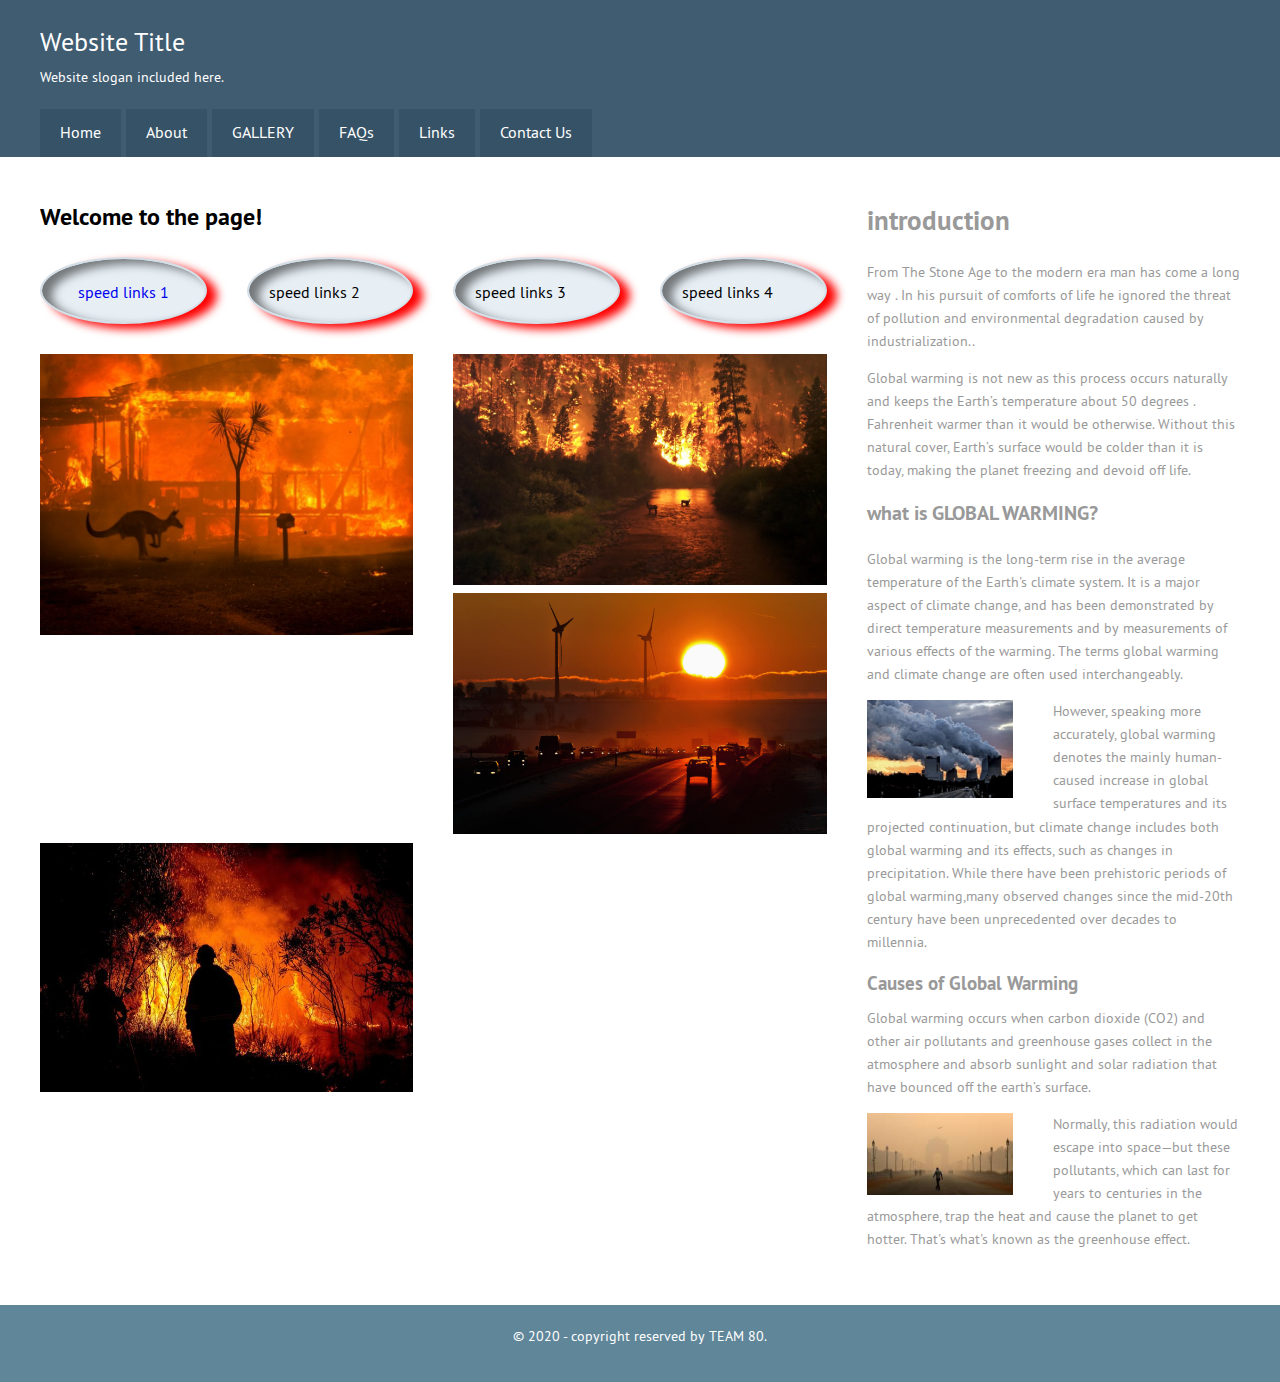
<file: index.html>
<!DOCTYPE html>
<html>
	
	<head>
		<meta charset="utf-8">
		<title>global warming</title>
		<meta name="viewport" content="width=device-width, initial-scale=1">
		<link rel="stylesheet" href="css/screen.css">
	</head>
	
	<body>
		
		<header class="section">
			
			<!-- container -->
			<div class="container">
				<h1>Website Title</h1>
				<p class="hide-small">Website slogan included here.</p>

				<nav class="site-nav">
					<ul class="group">
						<li><a href="#">Home</a></li>
						<li><a href="#">About</a></li>
						<li><a href="about.html">GALLERY</a></li>
						<li class="hide-small"><a href="faq.html">FAQs</a></li>
						<li class="hide-small"><a href="#">Links</a></li>
						<li><a href="#">Contact Us</a></li>
					</ul>
				</nav>
			</div><!-- /container -->
			
		</header>
		
		<div class="content-area group section">
			
			<!-- container -->
			<div class="container">
				
				<!-- row -->
				<div class="row">
					
					<!-- col -->
					<div class="col col-md-8 push-down-sm">
						
						<h2>Welcome to the page!</h2>
												
						<!-- row -->
						<div class="row">
							
							<!-- col -->
							<div class="col col-sm-6 col-lg-3">
								<!-- box-a -->
								<div class="box-a">
									<p style="text-align: center;"><a href="https://warmheartworldwide.org/climate-change/?gclid=Cj0KCQiA9orxBRD0ARIsAK9JDxT747J4QSjInqlpglm6VcGWhAWlYDrsUgUaFJBFZep5dyqnUinTg3MaAnhEEALw_wcB">speed links 1</a></p>
								</div><!-- /box-a -->
							</div><!-- /col -->
							
							<!-- col -->
							<div class="col col-sm-6 col-lg-3">
								<!-- box-a -->
								<div class="box-a">
									<p>speed links 2</p>
								</div><!-- /box-a -->
							</div><!-- /col -->
							
							<!-- col -->
							<div class="col col-sm-6 col-lg-3">
								<!-- box-a -->
								<div class="box-a">
									<p>speed links 3</p>
								</div><!-- /box-a -->
							</div><!-- /col -->
							
							<!-- col -->
							<div class="col col-sm-6 col-lg-3">
								<!-- box-a -->
								<div class="box-a">
									<p>speed links 4</p>
								</div><!-- /box-a -->
							</div><!-- /col -->
							
						</div><!-- /row -->
												
						<!-- row -->
						<div class="row">
							
							<!-- col -->
							<div class="col col-xs-6">
								<img src="images/2.jpg">
							</div><!-- /col -->
							<div class="col col-xs-6">
								<img src="images/3.jpg">
							</div><!-- /col -->
							<div class="col col-xs-6">
								<img src="images/4.jpg">
							</div><!-- /col -->
							<div class="col col-xs-6">
								<img src="images/forest fire.jpg">
							</div><!-- /col -->
							<!-- col -->
							</div><!-- /row -->
						
					</div><!-- /col -->
					
					<!-- col -->
					<div class="col col-md-4 sidebar">
						<h1>introduction</h1>
						<p>From The Stone Age to the modern era man has come a long way . In his pursuit of comforts of life he ignored the threat of pollution and environmental degradation caused by industrialization..</p>
						
						<p>Global warming is not new as this process occurs naturally and keeps the Earth’s temperature about 50 degrees . Fahrenheit warmer than it would be otherwise. Without this natural cover, Earth’s surface would be colder than it is today, making the planet freezing and devoid off life.</p>

						<h2>what is GLOBAL WARMING?</h2>
					
                     <p> Global warming is the long-term rise in the average temperature of the Earth's climate system.
                      It is a major aspect of climate change, and has been demonstrated by direct temperature measurements and by measurements of various effects of the warming.
                      The terms global warming and climate change are often used interchangeably.<div class="col col-xs-6">
								<img src="images/7.jpg">
							</div><!-- /col -->
                      However, speaking more accurately, global warming denotes the mainly human-caused increase in global surface temperatures and its
                      projected continuation, but climate change includes both global warming and its effects, such as changes in precipitation.
                      While there have been prehistoric periods of global warming,many observed changes since the mid-20th century have been unprecedented over decades to millennia.</p>

                      <h3>Causes of Global Warming</h3>

                      <p>Global warming occurs when carbon dioxide (CO2) and other air pollutants and greenhouse gases collect in the atmosphere and absorb sunlight and solar radiation that have bounced off the earth’s surface.<div class="col col-xs-6">
								<img src="images/40.jpg">
							</div><!-- /col -->
                      Normally, this radiation would escape into space—but these pollutants, which can last for years to centuries in the atmosphere, trap the heat and cause the planet to get hotter. That's what's known as the greenhouse effect.</p>
					</div><!-- /col -->
					
				</div><!-- /row -->
				
			</div><!-- /container -->
			
		</div>

		<footer>
			<p>&copy; 2020 - copyright reserved by TEAM 80.</p>
		</footer>
		
		
	</body>
	
</html>
</file>
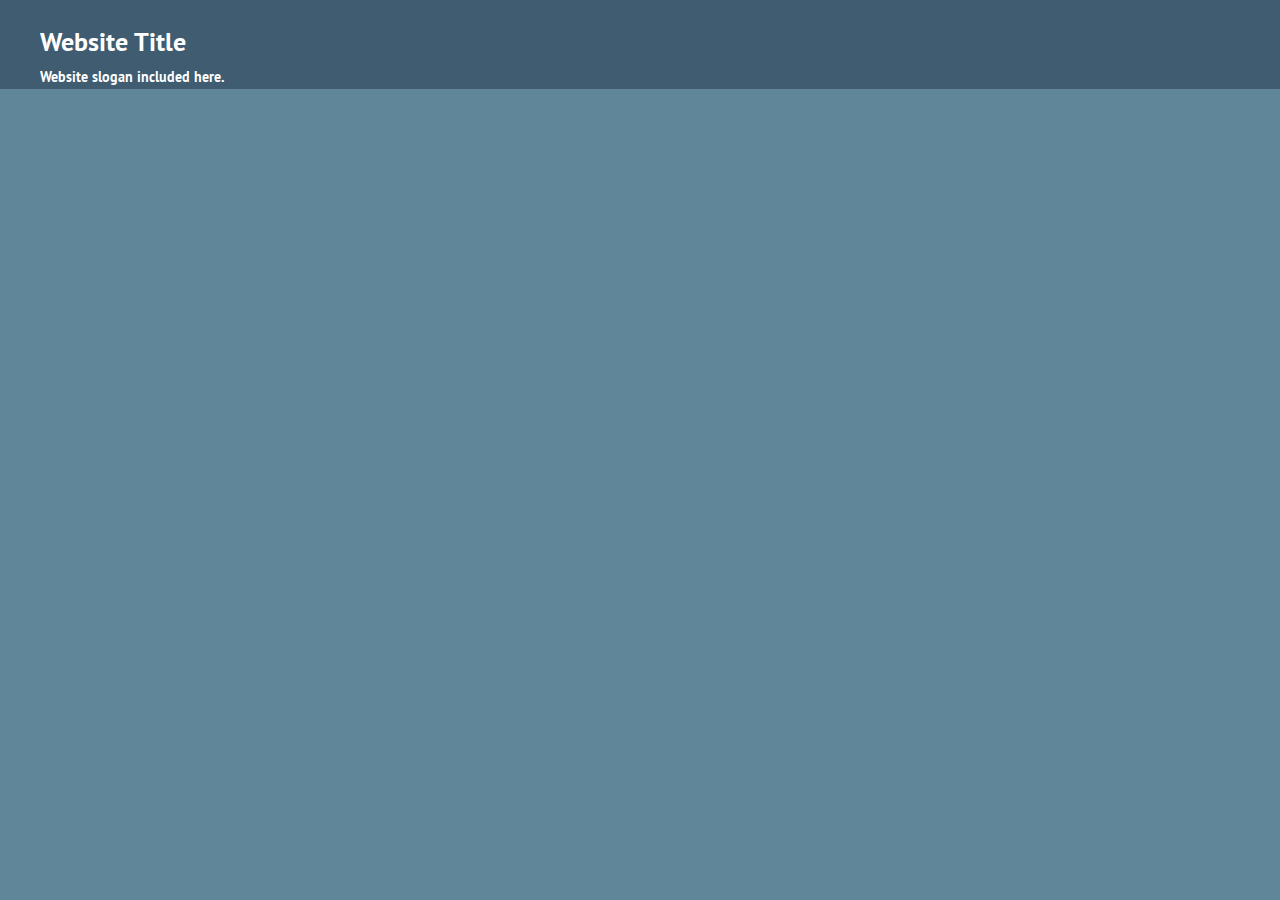
<file: gallery.html>
<!DOCTYPE html>
<html>

     <head>
     	   <meta charset="utf-8">
	       <title>GLOBAL WARMING</title>
	       <meta name="viewport" content="width=device-width, initial-scale=1">
		<link rel="stylesheet" href="css/about.css">
      </head>

       <body>

       	   <header class="section">
			
			<!-- container -->
			<div class="container">
				<h1>Website Title</h1>
				<p class="hide-small">Website slogan included here.</p>


</body>
</html>
</file>
<file: css/screen.css>
/* Custom Fonts */
@font-face {
	font-family: 'PTSans';
	src: url('fonts/PT-Sans.eot');
    src: url('fonts/PT-Sans.eot?#iefix') format('embedded-opentype'),
         url('fonts/PT-Sans.woff') format('woff'),
         url('fonts/PT-Sans.ttf') format('truetype'),
         url('fonts/PT-Sans.svg#pt_sansregular') format('svg');
	font-weight: normal;
	font-style: normal;
}

@font-face {
	font-family: 'PTSans';
	src: url('fonts/PT-Sans-Bold.eot');
    src: url('fonts/PPT-Sans-Bold.eot?#iefix') format('embedded-opentype'),
         url('fonts/PT-Sans-Bold.woff') format('woff'),
         url('fonts/PT-Sans-Bold.ttf') format('truetype'),
         url('fonts/PT-Sans-Bold.svg#pt_sansbold') format('svg');
	font-weight: bold;
	font-style: normal;
}

@font-face {
	font-family: 'PTSans';
	src: url('fonts/PT-Sans-Italic.eot');
    src: url('fonts/PPT-Sans-Italic.eot?#iefix') format('embedded-opentype'),
         url('fonts/PT-Sans-Italic.woff') format('woff'),
         url('fonts/PT-Sans-Italic.ttf') format('truetype'),
         url('fonts/PT-Sans-Italic.svg#pt_sansitalic') format('svg');
	font-weight: normal;
	font-style: italic;
}

@font-face {
	font-family: 'PTSans';
	src: url('fonts/PT-Sans-BoldItalic.eot');
    src: url('fonts/PPT-Sans-BoldItalic.eot?#iefix') format('embedded-opentype'),
         url('fonts/PT-Sans-BoldItalic.woff') format('woff'),
         url('fonts/PT-Sans-BoldItalic.ttf') format('truetype'),
         url('fonts/PT-Sans-BoldItalic.svg#pt_sansbold_italic') format('svg');
	font-weight: bold;
	font-style: italic;
}

html {
	background-color: #608699;
	line-height: 1.7;
}

body {
	font-family: 'PTSans', Arial, sans-serif;
	font-size: 15px;
	margin: 0;
	padding: 0;
}

h1, h2, h3, h4, h5, h6, p {
	margin-top: 0;
}

img {
	max-width: 100%;
	height: auto;
}

a {
	text-decoration: none;
}

/* Main Column Typography */
.main-area h2 {
	font-size: 165%;
	font-weight: normal;
}

.section {
	padding-left: 40px;
	padding-right: 40px;
}

.container {
	max-width: 960px;
	margin: 0 auto;
	overflow: hidden;
}

@media screen and (min-width: 1280px) {
	
	body {
		font-size: 16px;
	}
	
	.container {
		max-width: 1200px;
	}
	
}

@media screen and (max-width: 767px) {
	
	.section {
		padding-left: 20px;
		padding-right: 20px;
	}
	
}

header {
	padding-top: 20px;
	color: #FFF;
	background-color: #405c71;
}

header h1 {
	margin: 0;
	font-weight: normal;
	font-size: 165%;
}

header p {
	font-size: 90%;
	margin: 0;
}

/* Site Navigation */
.site-nav {
	margin-top: 20px;
}

.site-nav ul {
	margin: 0;
	padding: 0;
}

.site-nav li {
	list-style: none;
	float: left;
	margin-right: 5px;
}

.site-nav a {
	display: block;
	color: #FFF;
	padding: 10px 20px;
	background-color: #365267;
}

.site-nav a:hover {
	background-color: #2c465a;
}

@media screen and (max-width: 1023px) {
	
	.site-nav li {
		width: 33.332%;
		margin-right: 0;
	}
	
	.site-nav a {
		padding: 15px 0;
		margin-right: 5px;
		margin-bottom: 5px;
		text-align: center;
	}
	
}

@media screen and (max-width: 767px) {
	
	.site-nav li {
		width: 50%;
	}
	
}



/* End Site Navigation */


.content-area {
	background-color: #FFF;
	padding-bottom: 40px;
	padding-top: 40px;
}

@media screen and (max-width: 767px) {
	.content-area {
		padding-top: 20px;
	}
}

.main-area {
	width: 66%;
	float: left;
	padding-right: 40px;
	box-sizing: border-box;
}

.sidebar {
	color: #999;
	font-size: 85%;
}

.sidebar h3 {
	font-size: 138.5%;
	margin-bottom: 7px;
}

.info-box {
	background-color: #efeedb;
	border: 5px solid #e6e5c2;
	padding: 20px 40px 7px 40px;
	margin-bottom: 1em;
}

@media screen and (max-width: 767px) {
	
	.hide-small {
		display: none;
	}
	
}

.box-a {
	background-color: #e7eff5;
	padding: 20px 20px 0 20px;
	border: 2px solid #d3dee7;
	margin-bottom: 30px;
	box-shadow:  inset 10px 5px 10px rgba(0,0,0,.5),10px 5px 10px red;
	border-radius: 50% ;
}
















@media screen and (max-width: 767px) {
	.box-a {
		margin-bottom: 15px;
	}
}

/* Grid */
.row {
	margin-right: -20px;
}

.col {
	width: 100%;
	float: left;
	padding-right: 20px;
	box-sizing: border-box;
}

.col-xs-11 {width: 91.662%}
.col-xs-10 {width: 83.332%;}
.col-xs-9 {width: 75%;}
.col-xs-8 {width: 66.662%;}
.col-xs-7 {width: 58.331%}
.col-xs-6 {width: 50%;}
.col-xs-5 {width: 41.662%}
.col-xs-4 {width: 33.332%;}
.col-xs-3 {width: 25%;}
.col-xs-2 {width: 16.662%;}
.col-xs-1 {width: 8.332%;}

@media screen and (min-width: 768px) {
	
	.row {
		margin-right: -40px;
	}
	
	.col {
		padding-right: 40px;
	}
		
	.col-sm-11 {width: 91.662%}
	.col-sm-10 {width: 83.332%;}
	.col-sm-9 {width: 75%;}
	.col-sm-8 {width: 66.662%;}
	.col-sm-7 {width: 58.331%}
	.col-sm-6 {width: 50%;}
	.col-sm-5 {width: 41.662%}
	.col-sm-4 {width: 33.332%;}
	.col-sm-3 {width: 25%;}
	.col-sm-2 {width: 16.662%;}
	.col-sm-1 {width: 8.332%;}
	
}

@media screen and (min-width: 1024px) {
	
	.col-md-11 {width: 91.662%}
	.col-md-10 {width: 83.332%;}
	.col-md-9 {width: 75%;}
	.col-md-8 {width: 66.662%;}
	.col-md-7 {width: 58.331%}
	.col-md-6 {width: 50%;}
	.col-md-5 {width: 41.662%}
	.col-md-4 {width: 33.332%;}
	.col-md-3 {width: 25%;}
	.col-md-2 {width: 16.662%;}
	.col-md-1 {width: 8.332%;}
	
}

@media screen and (min-width: 1280px) {
	
	.col-lg-11 {width: 91.662%}
	.col-lg-10 {width: 83.332%;}
	.col-lg-9 {width: 75%;}
	.col-lg-8 {width: 66.662%;}
	.col-lg-7 {width: 58.331%}
	.col-lg-6 {width: 50%;}
	.col-lg-5 {width: 41.662%}
	.col-lg-4 {width: 33.332%;}
	.col-lg-3 {width: 25%;}
	.col-lg-2 {width: 16.662%;}
	.col-lg-1 {width: 8.332%;}
	
}

@media screen and (max-width: 1023px) {
	.push-down-sm {
		margin-bottom: 30px;
	}
}

@media screen and (max-width: 767px) {
	.push-down-sm {
		margin-bottom: 15px;
	}
}

footer {
	text-align: center;
	font-size: 85%;
	color: #FFF;
	padding-bottom: 20px;
	padding-top: 20px;
}

.row:before,
.row:after,
.group:before,
.group:after {
	content: "";
	display: table;
}

.row:after,
.group:after {
	clear: both;
}

.row,
.group {
	zoom: 1;
}
</file>
<file: css/about.css>
@font-face {
	font-family: 'PTSans';
	src: url('fonts/PT-Sans-Bold.eot');
    src: url('fonts/PPT-Sans-Bold.eot?#iefix') format('embedded-opentype'),
         url('fonts/PT-Sans-Bold.woff') format('woff'),
         url('fonts/PT-Sans-Bold.ttf') format('truetype'),
         url('fonts/PT-Sans-Bold.svg#pt_sansbold') format('svg');
	font-weight: bold;
	font-style: normal;
}
@font-face {
	font-family: 'PTSans';
	src: url('fonts/PT-Sans-Bold.eot');
    src: url('fonts/PPT-Sans-Bold.eot?#iefix') format('embedded-opentype'),
         url('fonts/PT-Sans-Bold.woff') format('woff'),
         url('fonts/PT-Sans-Bold.ttf') format('truetype'),
         url('fonts/PT-Sans-Bold.svg#pt_sansbold') format('svg');
	font-weight: bold;
	font-style: normal;
}

@font-face {
	font-family: 'PTSans';
	src: url('fonts/PT-Sans-Italic.eot');
    src: url('fonts/PPT-Sans-Italic.eot?#iefix') format('embedded-opentype'),
         url('fonts/PT-Sans-Italic.woff') format('woff'),
         url('fonts/PT-Sans-Italic.ttf') format('truetype'),
         url('fonts/PT-Sans-Italic.svg#pt_sansitalic') format('svg');
	font-weight: normal;
	font-style: italic;
}

@font-face {
	font-family: 'PTSans';
	src: url('fonts/PT-Sans-BoldItalic.eot');
    src: url('fonts/PPT-Sans-BoldItalic.eot?#iefix') format('embedded-opentype'),
         url('fonts/PT-Sans-BoldItalic.woff') format('woff'),
         url('fonts/PT-Sans-BoldItalic.ttf') format('truetype'),
         url('fonts/PT-Sans-BoldItalic.svg#pt_sansbold_italic') format('svg');
	font-weight: bold;
	font-style: italic;
}

html {
	background-color: #608699;
	line-height: 1.7;
}

body {
	font-family: 'PTSans', Arial, sans-serif;
	font-size: 15px;
	margin: 0;
	padding: 0;
}

h1, h2, h3, h4, h5, h6, p {
	margin-top: 0;
}

img {
	max-width: 100%;
	height: auto;
}

a {
	text-decoration: none;
}

/* Main Column Typography */
.main-area h2 {
	font-size: 165%;
	font-weight: normal;
}

.section {
	padding-left: 40px;
	padding-right: 40px;
}

.container {
	max-width: 960px;
	margin: 0 auto;
	overflow: hidden;
}

@media screen and (min-width: 1280px) {
	
	body {
		font-size: 16px;
	}
	
	.container {
		max-width: 1200px;
	}
	
}

@media screen and (max-width: 767px) {
	
	.section {
		padding-left: 20px;
		padding-right: 20px;
	}
	
}

header {
	padding-top: 20px;
	color: #FFF;
	background-color: #405c71;
}

header h1 {
	margin: 0;
	font-weight: normal;
	font-size: 165%;
}

header p {
	font-size: 90%;
	margin: 0;
}

/* Site Navigation */
.site-nav {
	margin-top: 20px;
}

.site-nav ul {
	margin: 0;
	padding: 0;
}

.site-nav li {
	list-style: none;
	float: left;
	margin-right: 5px;
}

.site-nav a {
	display: block;
	color: #FFF;
	padding: 10px 20px;
	background-color: #365267;
}

.site-nav a:hover {
	background-color: #2c465a;
}

@media screen and (max-width: 1023px) {
	
	.site-nav li {
		width: 33.332%;
		margin-right: 0;
	}
	
	.site-nav a {
		padding: 15px 0;
		margin-right: 5px;
		margin-bottom: 5px;
		text-align: center;
	}
	
}

@media screen and (max-width: 767px) {
	
	.site-nav li {
		width: 50%;
	}
	
}



/* End Site Navigation */


.content-area {
	background-color: #FFF;
	padding-bottom: 40px;
	padding-top: 40px;
}

@media screen and (max-width: 767px) {
	.content-area {
		padding-top: 20px;
	}
}

.main-area {
	width: 66%;
	float: left;
	padding-right: 40px;
	box-sizing: border-box;
}

.sidebar {
	color: #999;
	font-size: 85%;
}

.sidebar h3 {
	font-size: 138.5%;
	margin-bottom: 7px;
}

.info-box {
	background-color: #efeedb;
	border: 5px solid #e6e5c2;
	padding: 20px 40px 7px 40px;
	margin-bottom: 1em;
}

@media screen and (max-width: 767px) {
	
	.hide-small {
		display: none;
	}
	
}

.box-a {
	background-color: #e7eff5;
	padding: 20px 20px 0 20px;
	border: 2px solid #d3dee7;
	margin-bottom: 30px;
	box-shadow:  inset 10px 5px 10px rgba(0,0,0,.5),10px 5px 10px red;
	border-radius: 50% ;
}
















@media screen and (max-width: 767px) {
	.box-a {
		margin-bottom: 15px;
	}
}

/* Grid */
.row {
	margin-right: -20px;
}

.col {
	width: 100%;
	float: left;
	padding-right: 20px;
	box-sizing: border-box;
}

.col-xs-11 {width: 91.662%}
.col-xs-10 {width: 83.332%;}
.col-xs-9 {width: 75%;}
.col-xs-8 {width: 66.662%;}
.col-xs-7 {width: 58.331%}
.col-xs-6 {width: 50%;}
.col-xs-5 {width: 41.662%}
.col-xs-4 {width: 33.332%;}
.col-xs-3 {width: 25%;}
.col-xs-2 {width: 16.662%;}
.col-xs-1 {width: 8.332%;}

@media screen and (min-width: 768px) {
	
	.row {
		margin-right: -40px;
	}
	
	.col {
		padding-right: 40px;
	}
		
	.col-sm-11 {width: 91.662%}
	.col-sm-10 {width: 83.332%;}
	.col-sm-9 {width: 75%;}
	.col-sm-8 {width: 66.662%;}
	.col-sm-7 {width: 58.331%}
	.col-sm-6 {width: 50%;}
	.col-sm-5 {width: 41.662%}
	.col-sm-4 {width: 33.332%;}
	.col-sm-3 {width: 25%;}
	.col-sm-2 {width: 16.662%;}
	.col-sm-1 {width: 8.332%;}
	
}

@media screen and (min-width: 1024px) {
	
	.col-md-11 {width: 91.662%}
	.col-md-10 {width: 83.332%;}
	.col-md-9 {width: 75%;}
	.col-md-8 {width: 66.662%;}
	.col-md-7 {width: 58.331%}
	.col-md-6 {width: 50%;}
	.col-md-5 {width: 41.662%}
	.col-md-4 {width: 33.332%;}
	.col-md-3 {width: 25%;}
	.col-md-2 {width: 16.662%;}
	.col-md-1 {width: 8.332%;}
	
}

@media screen and (min-width: 1280px) {
	
	.col-lg-11 {width: 91.662%}
	.col-lg-10 {width: 83.332%;}
	.col-lg-9 {width: 75%;}
	.col-lg-8 {width: 66.662%;}
	.col-lg-7 {width: 58.331%}
	.col-lg-6 {width: 50%;}
	.col-lg-5 {width: 41.662%}
	.col-lg-4 {width: 33.332%;}
	.col-lg-3 {width: 25%;}
	.col-lg-2 {width: 16.662%;}
	.col-lg-1 {width: 8.332%;}
	
}

@media screen and (max-width: 1023px) {
	.push-down-sm {
		margin-bottom: 30px;
	}
}

@media screen and (max-width: 767px) {
	.push-down-sm {
		margin-bottom: 15px;
	}
}

footer {
	text-align: center;
	font-size: 85%;
	color: #FFF;
	padding-bottom: 20px;
	padding-top: 20px;
}

.row:before,
.row:after,
.group:before,
.group:after {
	content: "";
	display: table;
}

.row:after,
.group:after {
	clear: both;
}

.row,
.group {
	zoom: 1;
}
</file>
